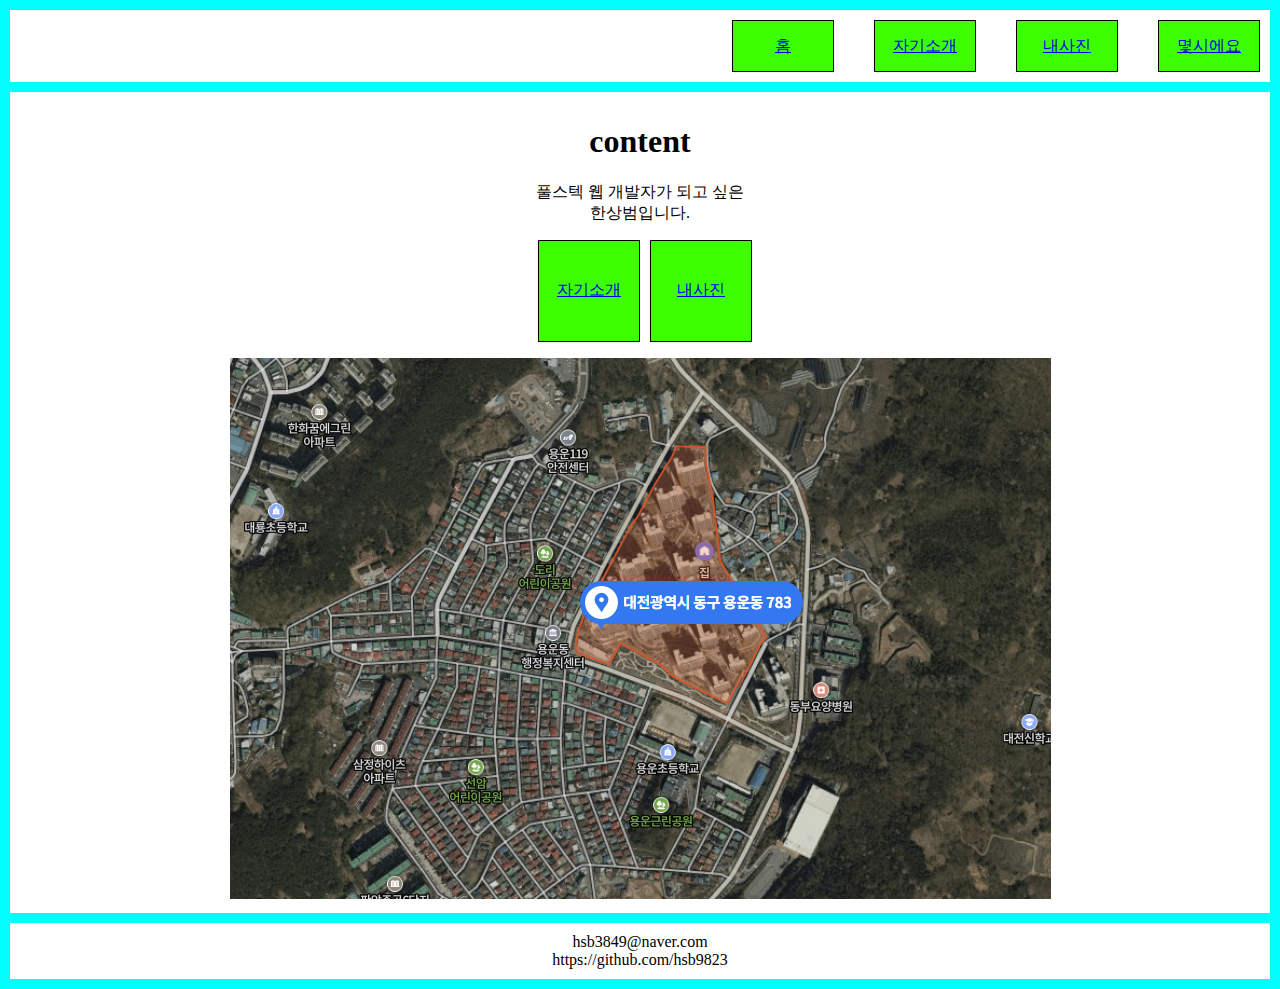
<file: practice/index.html>
<!DOCTYPE html>
<html lang="ko">
<head>
    <meta charset="UTF-8">
    <meta http-equiv="X-UA-Compatible" content="IE=edge">
    <meta name="viewport" content="width=device-width, initial-scale=1.0">
    <title>한상범 자기소개</title>
    <link rel="stylesheet" href="./index.css"/>
</head>
<body>

    <div class="wrap">
        <header>
            <ul class="menu">
                <li class="menu_item"><a href="./index.html" class="menu_link">홈</a></li>
                <li class="menu_item"><a href="./aboutme.html" class="menu_link">자기소개</a></li>
                <li class="menu_item"><a href="./photo.html" class="menu_link">내사진</a></li>
                <li class="menu_item"><a href="http://localhost:8080/aboutme/today" class="menu_link">몇시에요</a></li>
            </ul>
        </header>
        <section class="container">
            <nav class="introduce">
                <h1>content</h1>
                    <p>풀스텍 웹 개발자가 되고 싶은 <br>
                    한상범입니다. </p>
                <ul class="content_ul">
                    <li class="big_menu"><a href="./aboutme.html" class="menu_link2">자기소개</a></li>
                    <li class="big_menu"><a href="./photo.html" class="menu_link2">내사진</a></li>
                </ul>
                <img src="./home.png" alt="홈 이미지">
                
            </nav>
        </section>

        <footer>
            <section class="footer">
                <div class="footercontent">
                    hsb3849@naver.com <br> 
                    https://github.com/hsb9823
                </div>
            </section>
        </footer>
    </div>
</body>

</html>
</file>
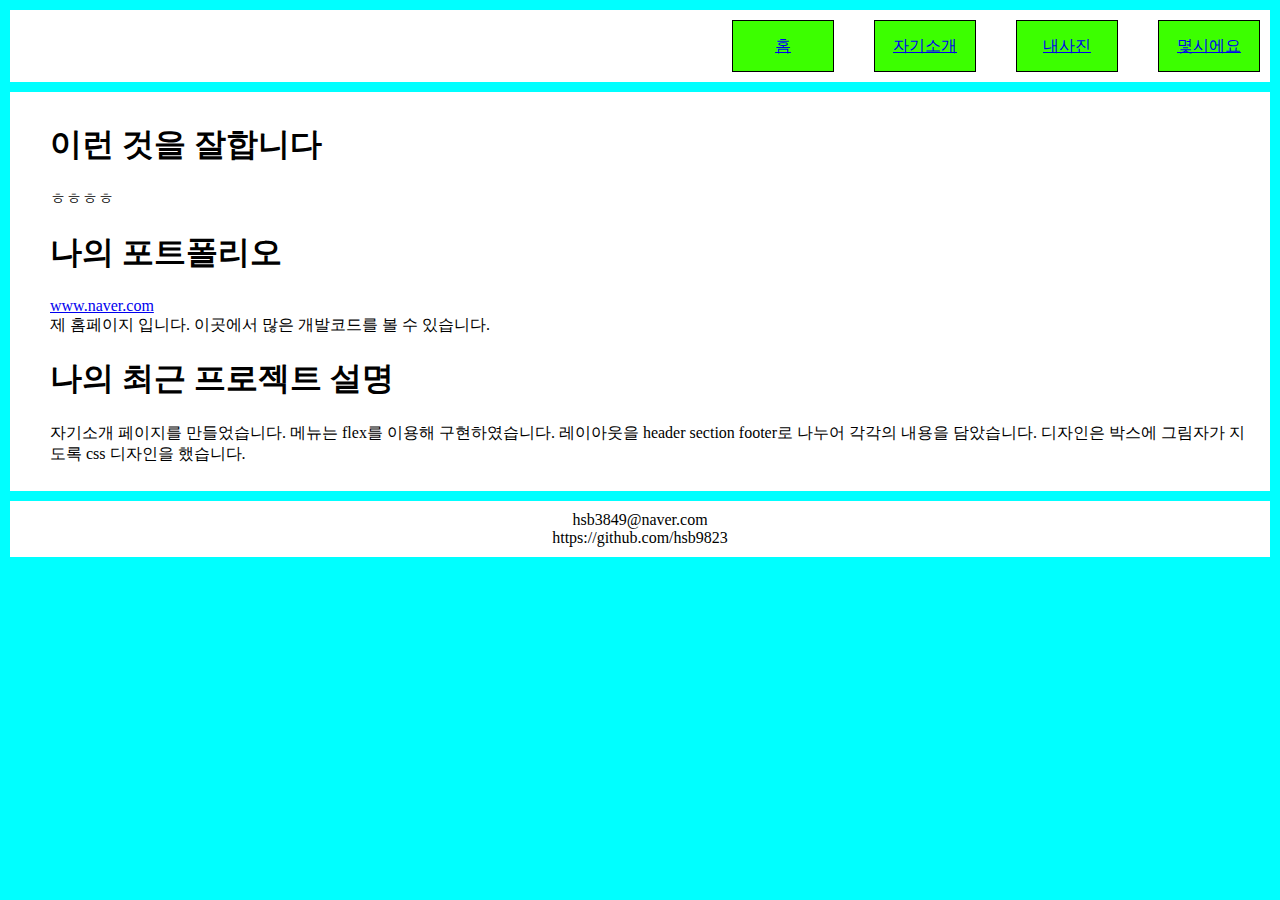
<file: practice/aboutme.html>
<!DOCTYPE html>
<html lang="ko">

<head>
    <meta charset="UTF-8">
    <meta http-equiv="X-UA-Compatible" content="IE=edge">
    <meta name="viewport" content="width=device-width, initial-scale=1.0">
    <title>한상범 자기소개</title>
    <link rel="stylesheet" href="./index.css" />
</head>

<body>
    <div class="wrap">
        <header>
            <ul class="menu">
                <li class="menu_item"><a href="./index.html" class="menu_link">홈</a></li>
                <li class="menu_item"><a href="./aboutme.html" class="menu_link">자기소개</a></li>
                <li class="menu_item"><a href="./photo.html" class="menu_link">내사진</a></li>
                <li class="menu_item"><a href="./time.html" class="menu_link">몇시에요</a></li>
            </ul>
        </header>
        <section class="container">
            <nav>
                <div id="introduce">
                    <h1>이런 것을 잘합니다</h1>
                        <p>ㅎㅎㅎㅎ</p>

                    <h1>나의 포트폴리오</h1>
                        <p><a href="https://www.naver.com">www.naver.com</a> <br>
                        제 홈페이지 입니다. 이곳에서 많은 개발코드를 볼 수 있습니다.</p>
                    <h1>나의 최근 프로젝트 설명</h1>
                        <p>자기소개 페이지를 만들었습니다. 메뉴는 flex를 이용해 구현하였습니다. 
                            레이아웃을 header section footer로 나누어 각각의 내용을 담았습니다.
                            디자인은 박스에 그림자가 지도록 css 디자인을 했습니다. 
                        </p>
                </div>
            </nav>
        </section>

        <footer>
            <section class="footer">
                <div class="footercontent">
                    hsb3849@naver.com <br>
                    https://github.com/hsb9823
                </div>
            </section>
        </footer>
    </div>
</body>

</html>
</file>
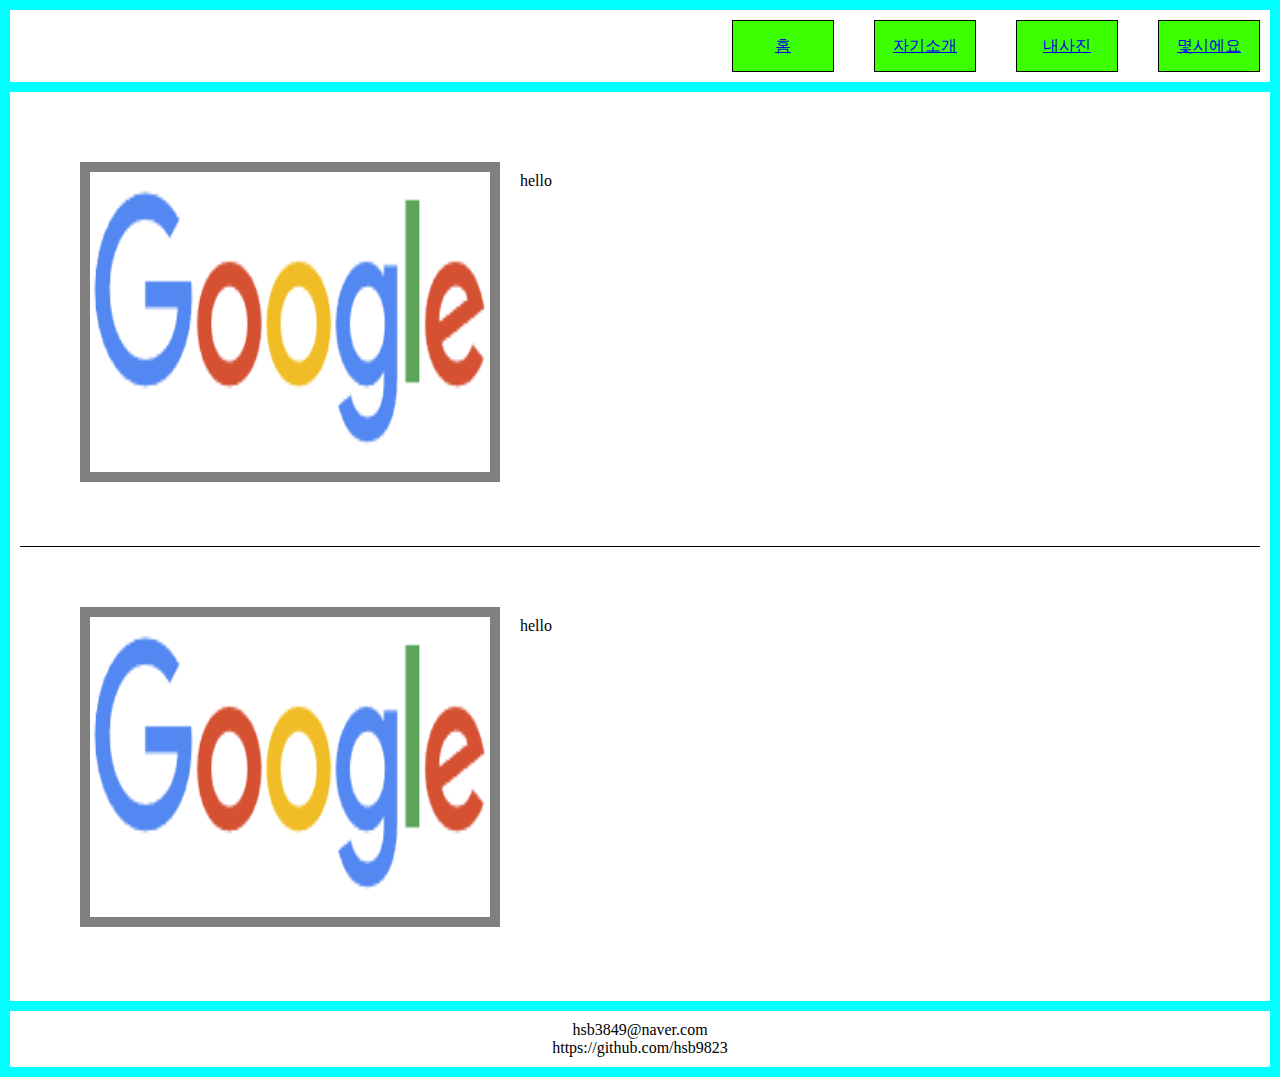
<file: practice/photo.html>
<!DOCTYPE html>
<html lang="ko">

<head>
    <meta charset="UTF-8">
    <meta http-equiv="X-UA-Compatible" content="IE=edge">
    <meta name="viewport" content="width=device-width, initial-scale=1.0">
    <title>한상범 자기소개</title>
    <link rel="stylesheet" href="./index.css" />
</head>

<body>
    <div class="wrap">
        <header>
            <ul class="menu">
                <li class="menu_item"><a href="./index.html" class="menu_link">홈</a></li>
                <li class="menu_item"><a href="./aboutme.html" class="menu_link">자기소개</a></li>
                <li class="menu_item"><a href="./photo.html" class="menu_link">내사진</a></li>
                <li class="menu_item"><a href="http://localhost:8080/aboutme/today" class="menu_link">몇시에요</a></li>
            </ul>
        </header>
        <section class="container">
            <nav class="photo">
                <div class="photo1">
                    <img class="img_1" src="./google.png" alt="구글 사진">
                    <div class="explain1">hello</div> <br>
                </div>  
                <div class="photo2"> 
                    <img class="img_2" src="./google.png" alt="구글 사진">
                    <div class="explain2">hello</div> <br>
                </div>
            </nav>
        </section>

        <footer>
            <section class="footer">
                <div class="footercontent">
                    hsb3849@naver.com <br>
                    https://github.com/hsb9823
                </div>
            </section>
        </footer>
    </div>
</body>

</html>
</file>
<file: practice/index.css>
html, body {
    width: 100%;
    height: 100%;
    margin: 0;
}
.container, .footer {
    padding: 0 10px 10px 10px;
}
.menu, /*.content,*/ .footercontent{
    margin: 0;
    padding: 10px;
    border: 10px;
    display: flex;
    justify-content: end;
    background-color: white;
}
.menu_link {
    height: 50px;
    display: flex;
    justify-content: center;
    align-items: center;
}
.menu_link2 {
    height: 100px;
    display: flex;
    justify-content: center;
    align-items: center;
}
nav{
    margin: 0;
    padding: 10px;
    border: 10px;
    background-color: white;
    text-align: center;
}


.content_ul {
    display: flex;
    justify-content: center;
    padding: 0;
}
.menu_item {
    width: 100px;
    height: 50px;
    border: 1px solid black;
    margin-left: 40px;
    background-color: rgb(60, 255, 0);
}
/*.content,*/ .footercontent{
    justify-content:center;
    margin: 0;
    padding: 10px;
    border: 10px;
    display: flex;
    text-align: center;
    /* background-color: white; */
}
.big_menu {
    width: 100px;
    height: 100px;
    margin-left: 10px;
    border: 1px solid black;
    background-color: rgb(60, 255, 0);
    justify-content: center;
}
#introduce{
    margin: 0 0 10px 30px;
    padding: 0;
    text-align: left;
}

.photo1, .photo2{
    align-items: center;
    text-align: left;
    /* position: relative; */
    border-bottom: 1px solid black;
    position: relative;
}

.photo2 {
    border-bottom: none;
}

.img_1, .img_2{
    width: 400px;
    height: 300px;
    position: relative;
    text-align: center;
    display: inline;
    border: 10px solid gray;
    margin: 60px;
}

.explain1, .explain2{
    display: inline-block;
    position: absolute;
    top: 70px;
    right: 50px;
    left: 500px;
    bottom: 50px;
}

header {
    padding: 10px;
    height: 10%;
}
ul {
    list-style: none;
}
section {
    padding: 10px;
    height: 70%;
    /* background-color: white; */
}
footer {
    height: 10%;
    /* background-color: white; */
}
body {
    height: 100%;
    background-color: aqua;
}
</file>
